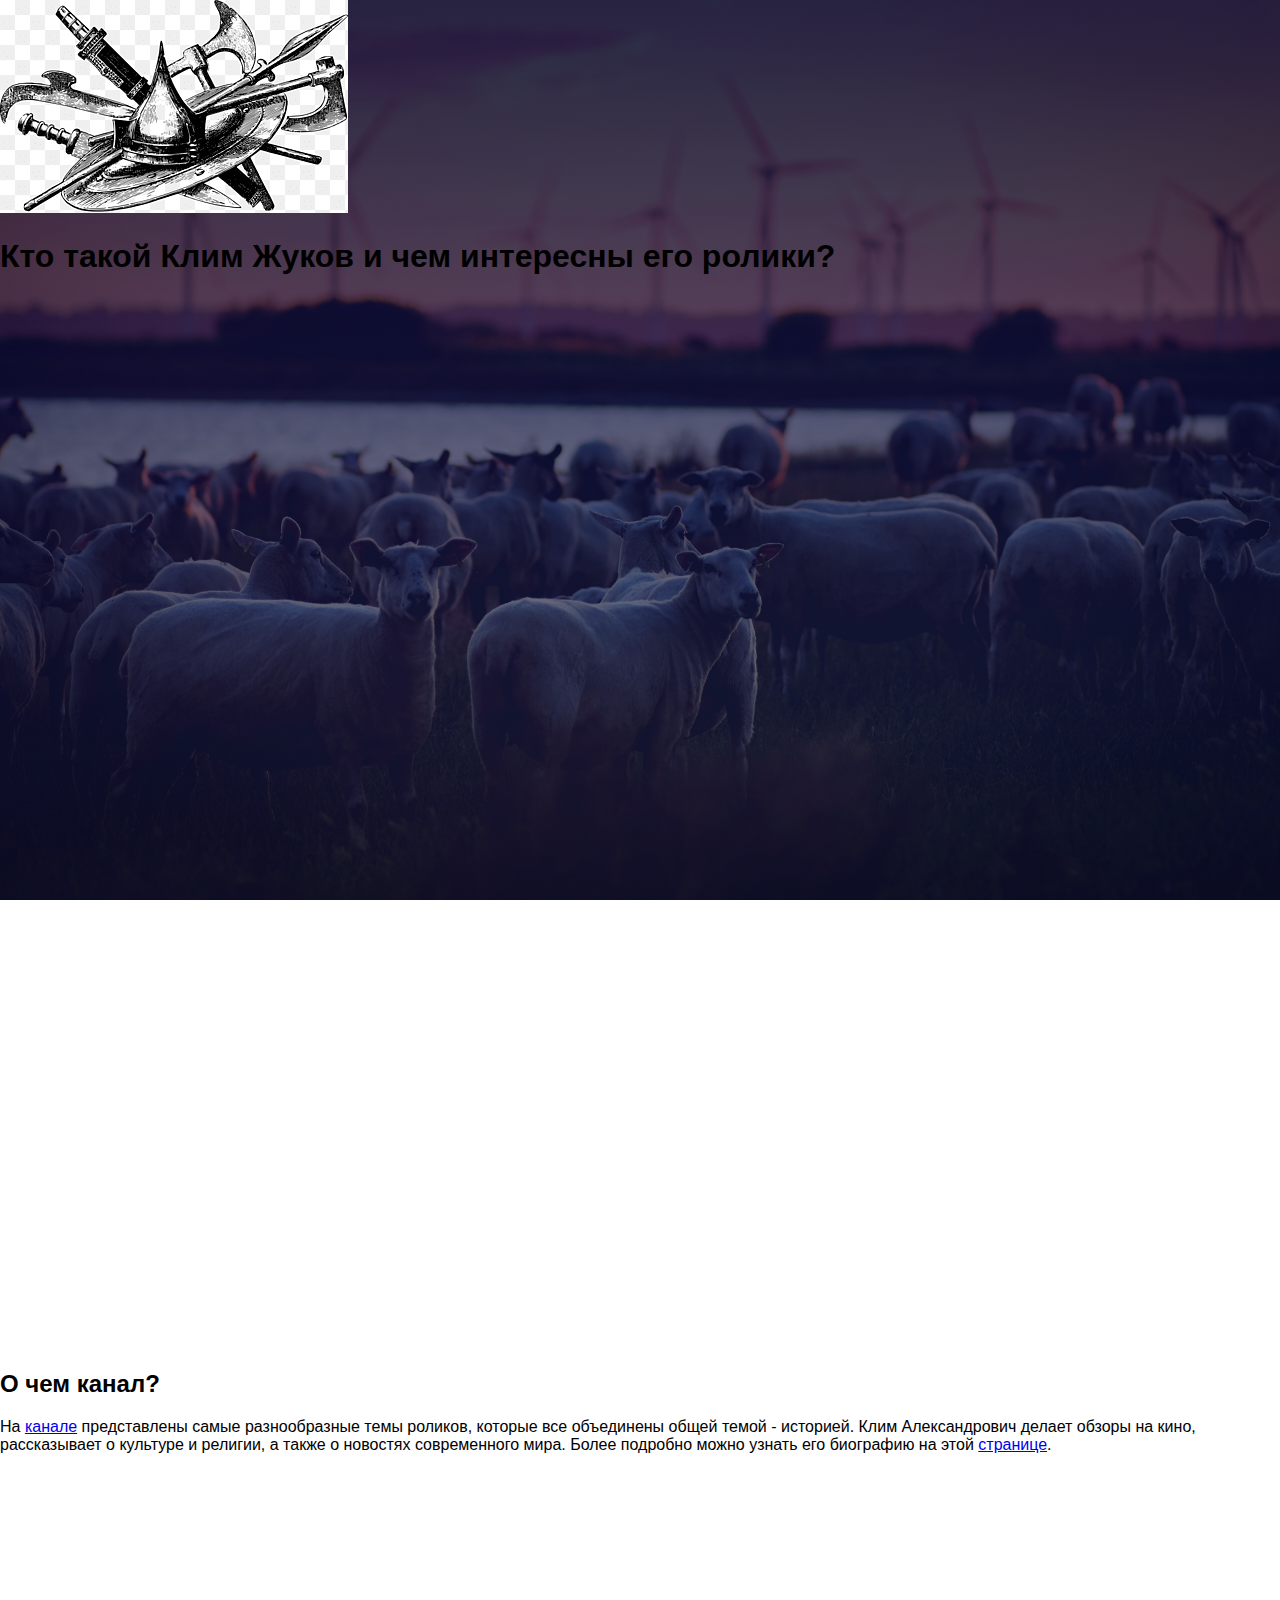
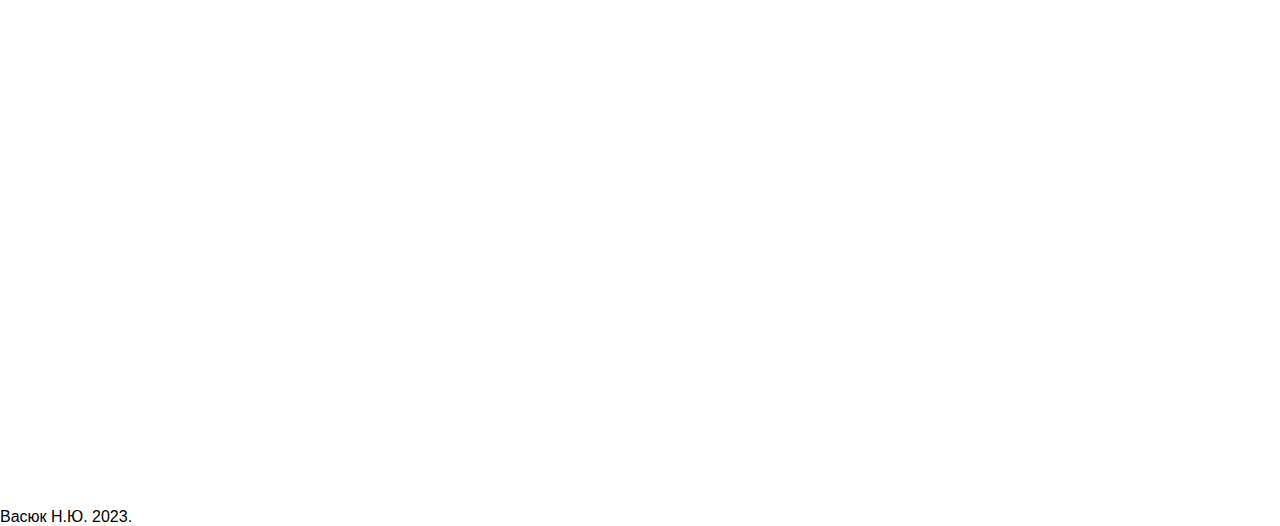
<file: klim.html>
<!doctype html>
<html>
    <head>
        <title>Клим Жуков</title>
        <meta charset="utf-8">
        <link href="style.css" rel="stylesheet">
    </head>
    <body>
        <header>
            <img src="png-clipart-weapon-sword-battle-axe-weapon-monochrome-mode-of-transport-thumbnail.png">
            <h1>Кто такой Клим Жуков и чем интересны его ролики?</h1>
        </header>
        <main>
            <article>
    <h2>О чем канал?</h2>
            <p> На <a href="https://www.youtube.com/@uzhukoffa">канале</a> представлены самые разнообразные темы роликов, которые все объединены общей темой - историей.
                Клим Александрович делает обзоры на кино, рассказывает о культуре и религии, а также о новостях современного мира. Более подробно можно узнать его биографию на этой <a href="biografyklim.html">странице</a>.
            </p>
                <iframe width="560" height="315" src="https://www.youtube.com/embed/d-e1j8Prtco?si=ftGPYC-LiKaCIToR" title="YouTube video player" frameborder="0" allow="accelerometer; autoplay; clipboard-write; encrypted-media; gyroscope; picture-in-picture; web-share" allowfullscreen></iframe>
                <iframe width="560" height="315" src="https://www.youtube.com/embed/7eimvY9BRjQ?si=fwl3EQq8lVG_Ojwf" title="YouTube video player" frameborder="0" allow="accelerometer; autoplay; clipboard-write; encrypted-media; gyroscope; picture-in-picture; web-share" allowfullscreen></iframe>
                <iframe width="560" height="315" src="https://www.youtube.com/embed/AFsjiHPgzaY?si=tXpoN7DQgvt9D7ZJ" title="YouTube video player" frameborder="0" allow="accelerometer; autoplay; clipboard-write; encrypted-media; gyroscope; picture-in-picture; web-share" allowfullscreen></iframe>
                <footer>
                Васюк Н.Ю. 2023.
            </footer>
    </body>
</html>
</file>
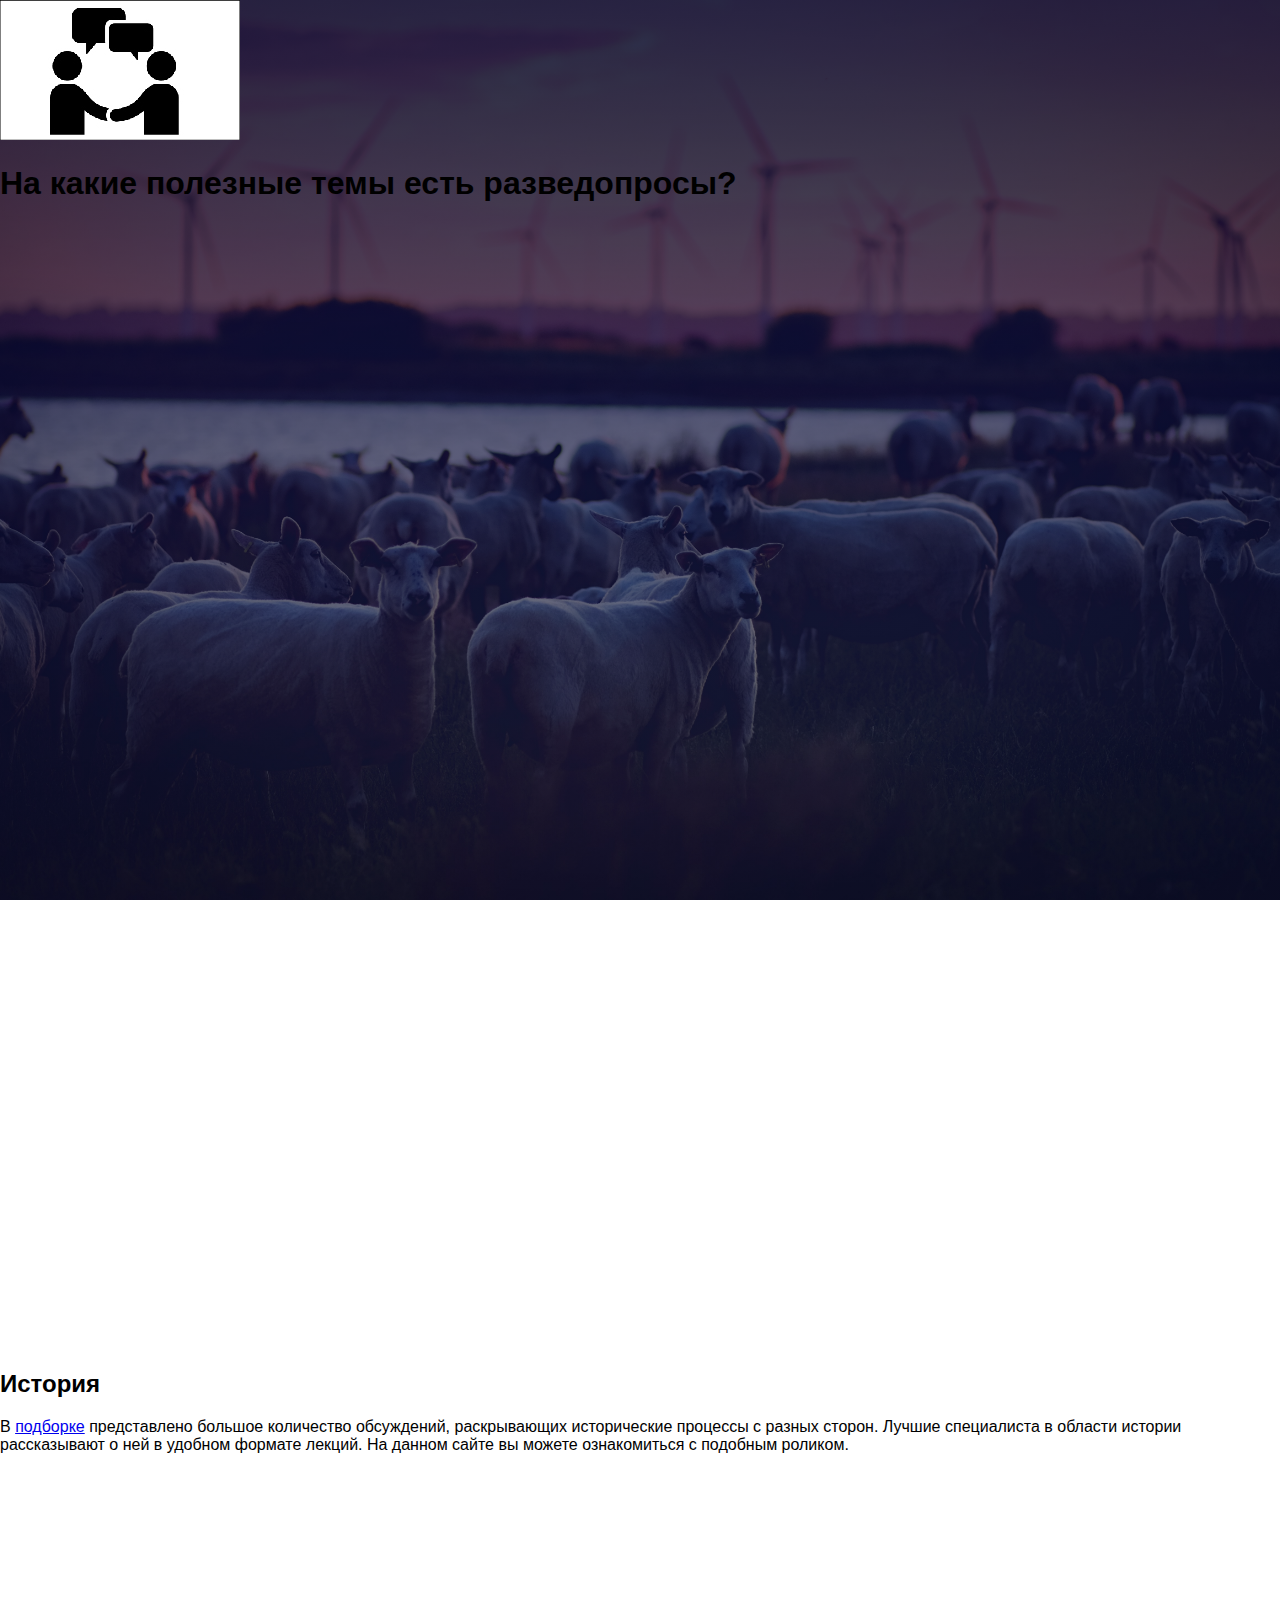
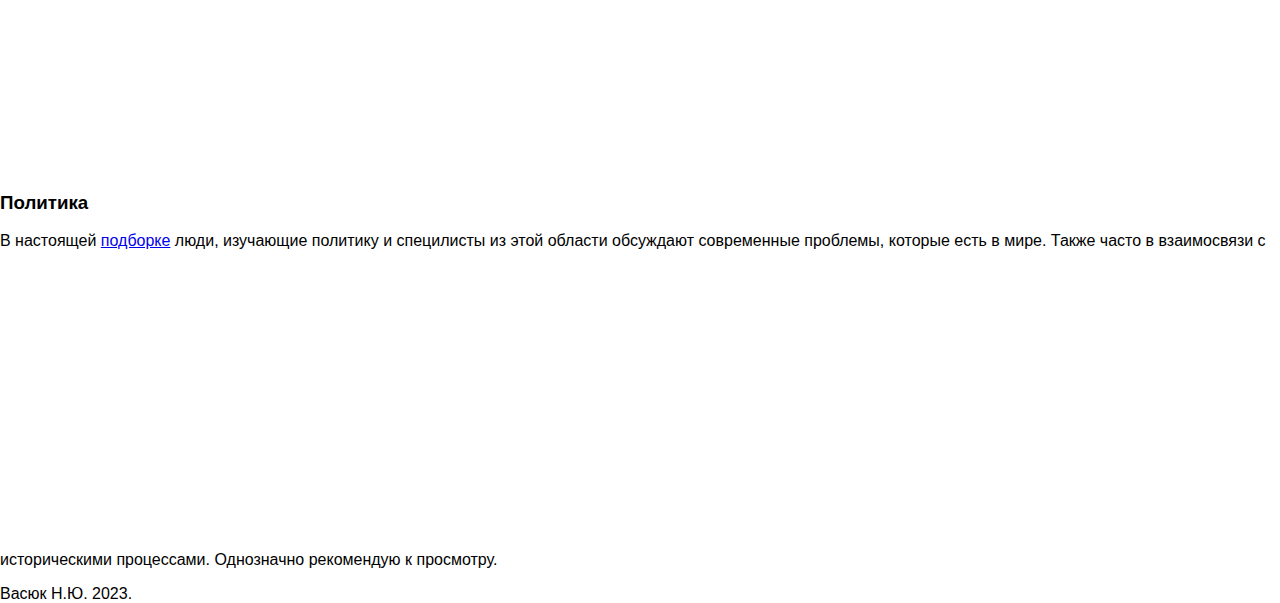
<file: questions.html>
<!doctype html>
<html>
    <head>
        <title>Разведопросы</title>
        <meta charset="utf-8">
        <link href="style.css" rel="stylesheet">
    </head>
    <body>
        <header>
            <img src="1-17.jpg">
            <h1>На какие полезные темы есть разведопросы?</h1>
        </header>
        <main>
            <article>
    <h2>История</h2>
            <p>В <a href="https://oper.ru/video/list.php?div=531">подборке</a> представлено большое количество обсуждений, раскрывающих исторические процессы с разных сторон.
                Лучшие специалиста в области истории рассказывают о ней в удобном формате лекций. На данном сайте вы можете ознакомиться с подобным роликом.
                <iframe width="560" height="315" src="https://www.youtube.com/embed/_2DUPyxJ8bc?si=sr-y6fQPtOgBLMOj" title="YouTube video player" frameborder="0" allow="accelerometer; autoplay; clipboard-write; encrypted-media; gyroscope; picture-in-picture; web-share" allowfullscreen></iframe>
        </p>
        <h3>Политика</h3>
        <p>В настоящей <a href="https://oper.ru/video/list.php?div=535">подборке</a> люди, изучающие политику и специлисты из этой области обсуждают современные проблемы, которые есть в мире.
            Также часто в взаимосвязи с историческими процессами. Однозначно рекомендую к просмотру.
            <iframe width="560" height="315" src="https://www.youtube.com/embed/B55c0vDKOkc?si=UT_0aeZBmPK6-eIx" title="YouTube video player" frameborder="0" allow="accelerometer; autoplay; clipboard-write; encrypted-media; gyroscope; picture-in-picture; web-share" allowfullscreen></iframe>
            <footer>
                Васюк Н.Ю. 2023.
            </footer>
        </body>
</html>
</file>
<file: style.css>
body {
	margin: 0;
	padding: 0;
	font-family: 'Ubuntu', sans-serif;
}

header {
	height: 150vh;
	background: linear-gradient(rgba(1, 3, 56, .8), rgba(1, 3, 56, .4)), url(zoltan-tasi-b3e1d_isQR8-unsplash.jpg);
	-webkit-background-size: cover;
	background-size: cover;
	background-attachment: fixed;
	background-repeat: no-repeat;
	background-position: 50% 50%;
}

/*Style for navigation*/
.navigation {
	position: absolute;
	display: flex;
	justify-content: space-between;
	align-items: center;
	width: 80%;
	margin: 0 auto;
	top: 8%;
	left: 50%;
	transform: translate(-50%, -50%);
	color: #fff;
}

.menu {
	display: flex;
}

.nav {
	display: flex;
	list-style: none;
}

.nav li a {
	color: #fff;
	text-decoration: none;
	margin: 0 30px 0 0;
	font-size: 18px;
}

.icon li a {
	margin: 0 20px 0 0;
}

.logo {
	font-size: 40px;
	font-family: 'Quicksand', sans-serif;
	color: #00D4C6;
}

.link {
	transition: .3s;
}

.link:hover {
	color: #00D4C6;
}

/*Style for description*/
.description {
	top: 35%;
	left: 10%;
	width: 35%;
	position: absolute;
}

.description h1 {
	margin: 0;
	font-size: 40px;
	color: #fff;
}

.description p {
	color: #c7c7c7;
	font-size: 20px;
}

.shop {
	background: none;
	border: 2px solid #00D4C6;
	text-decoration: none;
	color: #00D4C6;
	font-size: 16px;
	text-transform: uppercase;
	padding: 10px 25px;
	border-radius: 5px;
	font-weight: bold;
	transition: .4s;
}

.shop:hover {
	background: #00D4C6;
	color: #fff;
}

/*Style for end-head*/
.post-navigation {
	display: flex;
	align-items: center;
	justify-content: space-between;
	width: 80%;
	position: absolute;
	top: 92%;
	left: 50%;
	transform: translate(-50%, -50%);
}

.social {
	display: flex;
	list-style: none;
	margin: 0;
	padding: 0;
}

.social li {
	padding: 0 15px 0 0;
}

.social li a {
	color: #c7c7c7;
	font-size: 25px;
	text-decoration: none;
}

.post-nav {
	display: flex;
	list-style: none;
}

.post-nav li {
	padding: 0 30px 0 0;
}

.post-nav li a {
	color: #c7c7c7;
	text-decoration: none;
	font-size: 18px;
}
</file>
